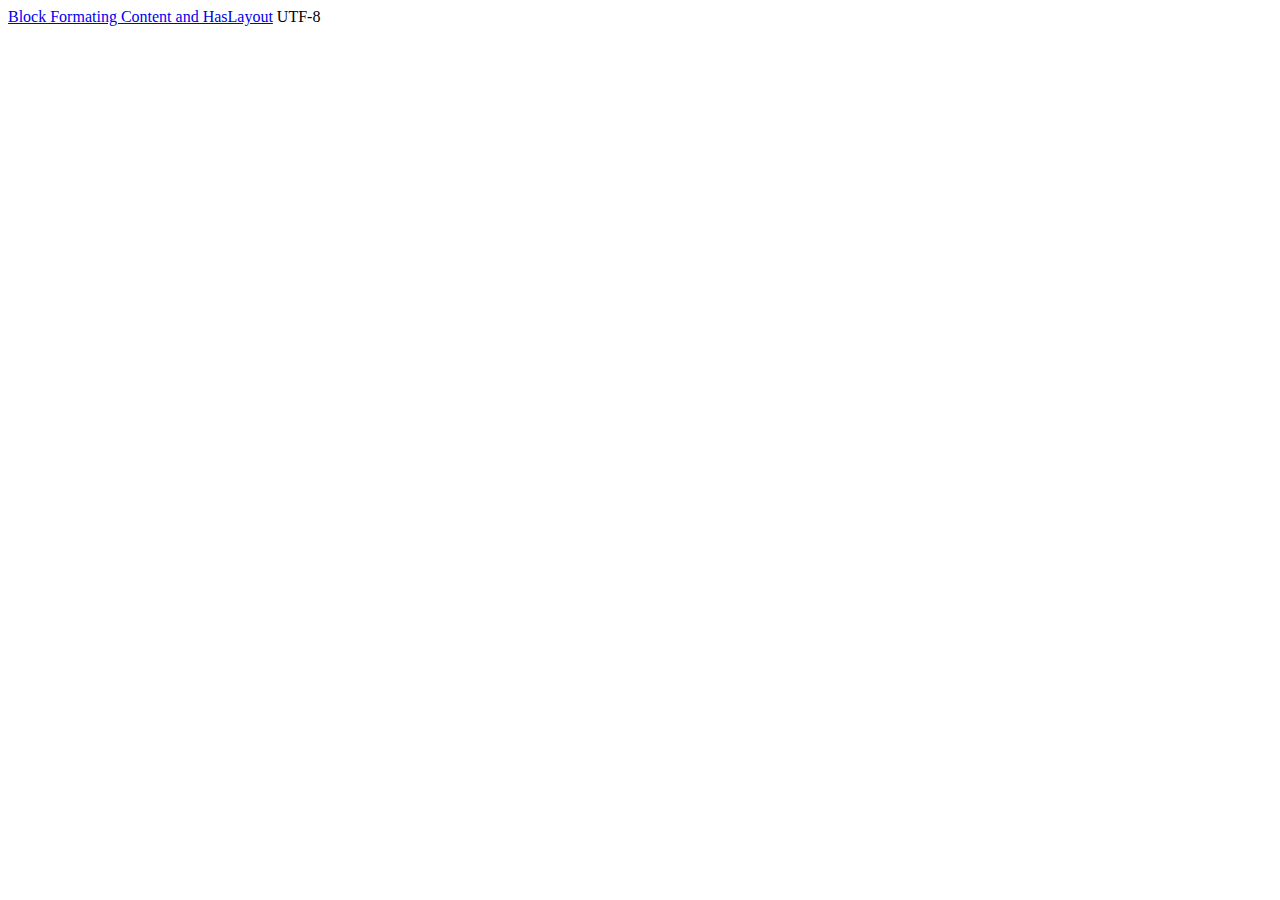
<file: index.html>
<!DOCTYPE html>
<html>
<head>
    <meta charset="UTF-8">
    <title>start page</title>
</head>
<body>
<a href="theme/bfcandhaslayout/info.html" target="_blank">Block Formating Content and HasLayout</a>
<span id="charsetattr"></span>
</body>
<script>
    document.getElementById("charsetattr").innerHTML=((document.charset || document.characterSet).toUpperCase());
</script>
</html>
</file>
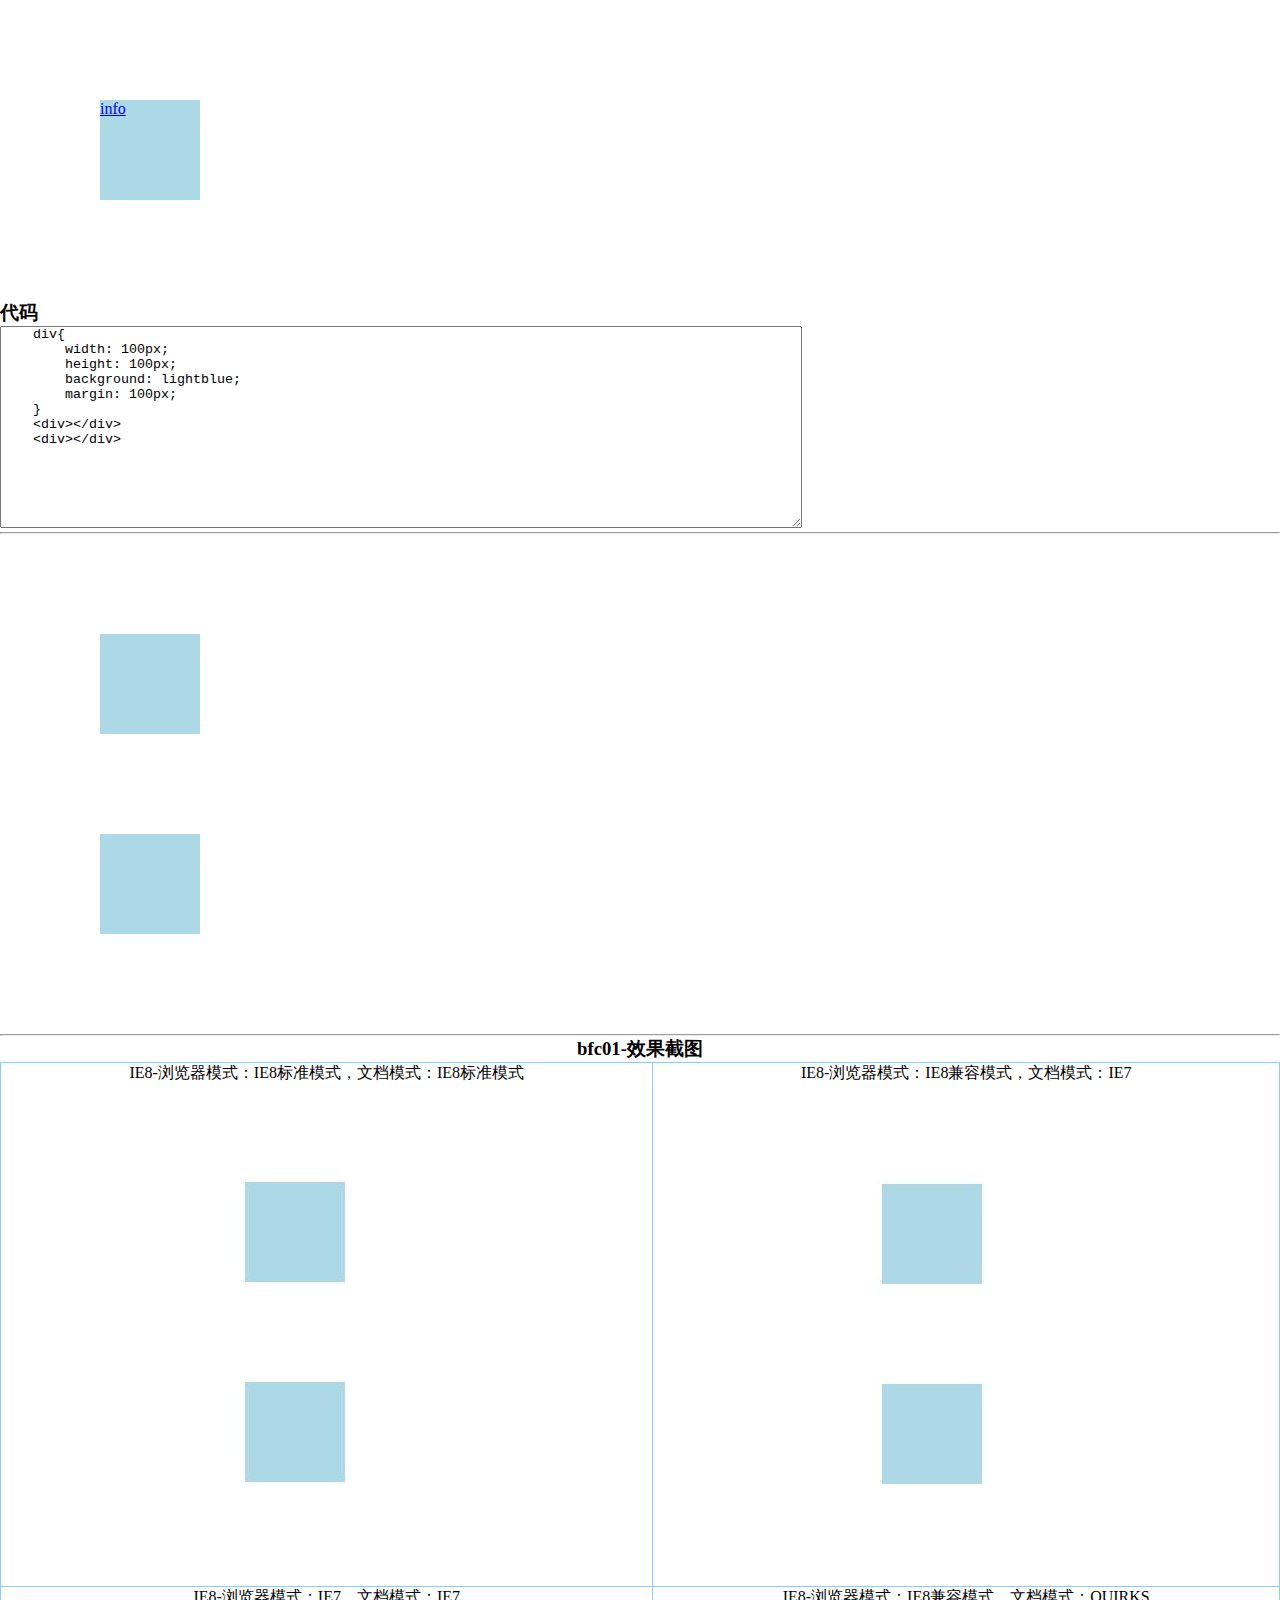
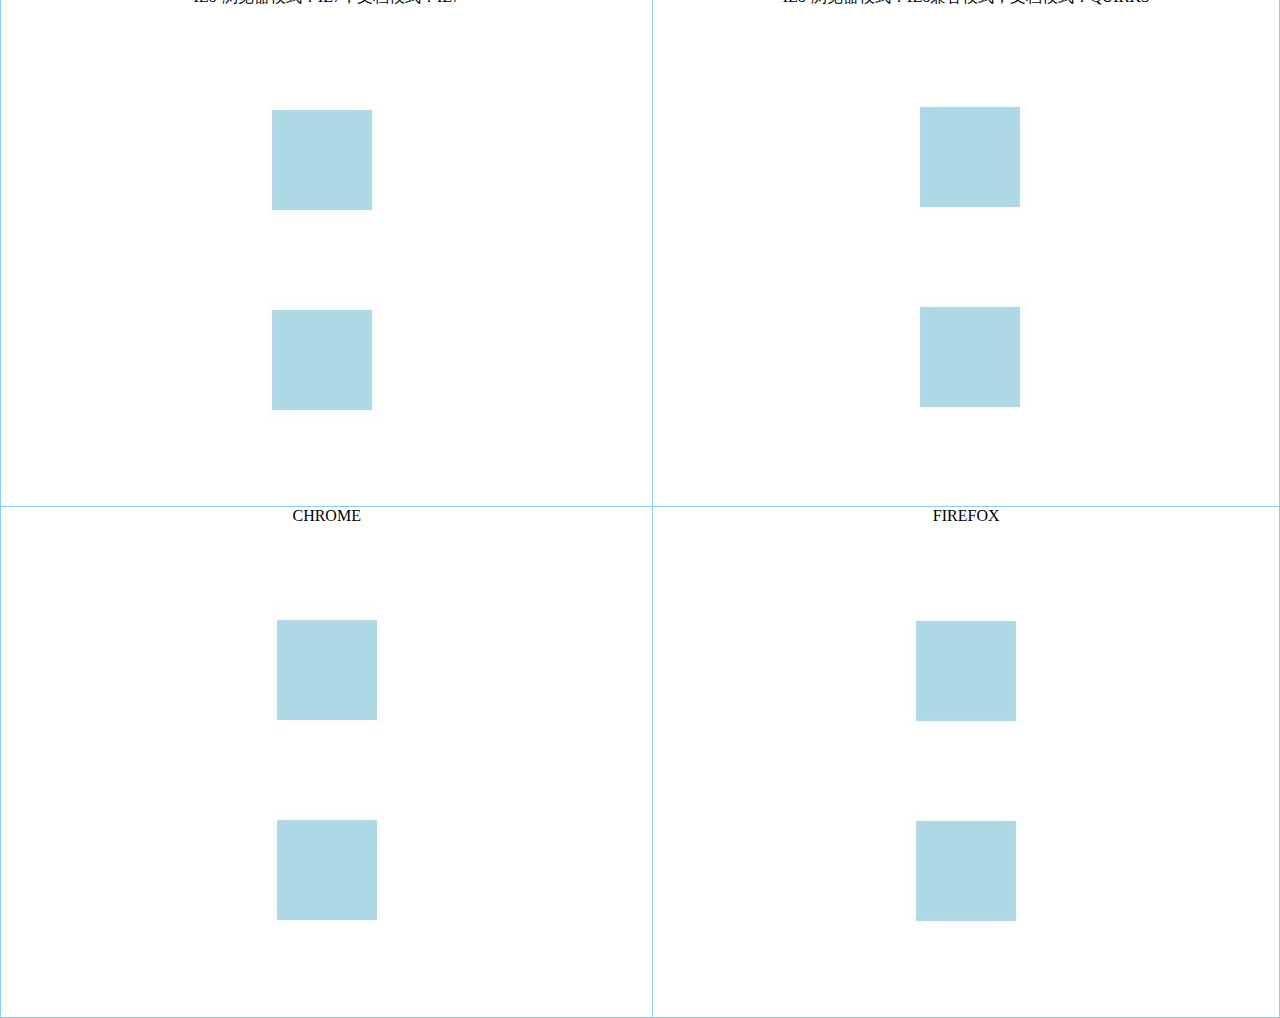
<file: theme/bfcandhaslayout/bfc01.html>
<!DOCTYPE html>
<html>
<head>
    <meta charset="UTF-8">
    <title>bfc01-同一个BFC下外边距会发生折叠</title>
    <link rel="stylesheet" type="text/css" href="../css/format.css">
    <style>
        div{
            width: 100px;
            height: 100px;
            background: lightblue;
            margin: 100px;
        }
    </style>
</head>
<body>
<div><a href="info.html">info</a></div>
<h3>代码</h3>
<textarea class="f-codearea">
    div{
        width: 100px;
        height: 100px;
        background: lightblue;
        margin: 100px;
    }
    <div></div>
    <div></div>
</textarea>
<hr>
<div></div>
<div></div>
<hr>
<table class="f-table">
    <caption><h3>bfc01-效果截图</h3></caption>
    <tr><td>
        IE8-浏览器模式：IE8标准模式，文档模式：IE8标准模式<br><img src="screenshot/ie8/bfc01_ie8s.jpg" title="IE8-浏览器模式：IE8标准模式，文档模式：IE8标准模式">
    </td>
        <td>
            IE8-浏览器模式：IE8兼容模式，文档模式：IE7<br><img src="screenshot/ie8/bfc01_ie8c.jpg" title="IE8-浏览器模式：IE8兼容模式，文档模式：IE7">
        </td></tr>
    <tr><td>
        IE8-浏览器模式：IE7，文档模式：IE7<br><img src="screenshot/ie8/bfc01_ie8c_ie7.jpg" title="IE8-浏览器模式：IE7，文档模式：IE7">
    </td><td>
        IE8-浏览器模式：IE8兼容模式，文档模式：QUIRKS<br><img src="screenshot/ie8/bfc01_ie8c_quirks.jpg" title="IE8-浏览器模式：IE8兼容模式，文档模式：QUIRKS">
    </td></tr>
    <tr><td>
        CHROME<br><img src="screenshot/chrome/bfc01_chrome.jpg" title="CHROME">
    </td><td>
        FIREFOX<br><img src="screenshot/firfox/bfc01_firefox.jpg" title="FIREFOX">
    </td></tr>
</table>
</body>
</html>
</file>
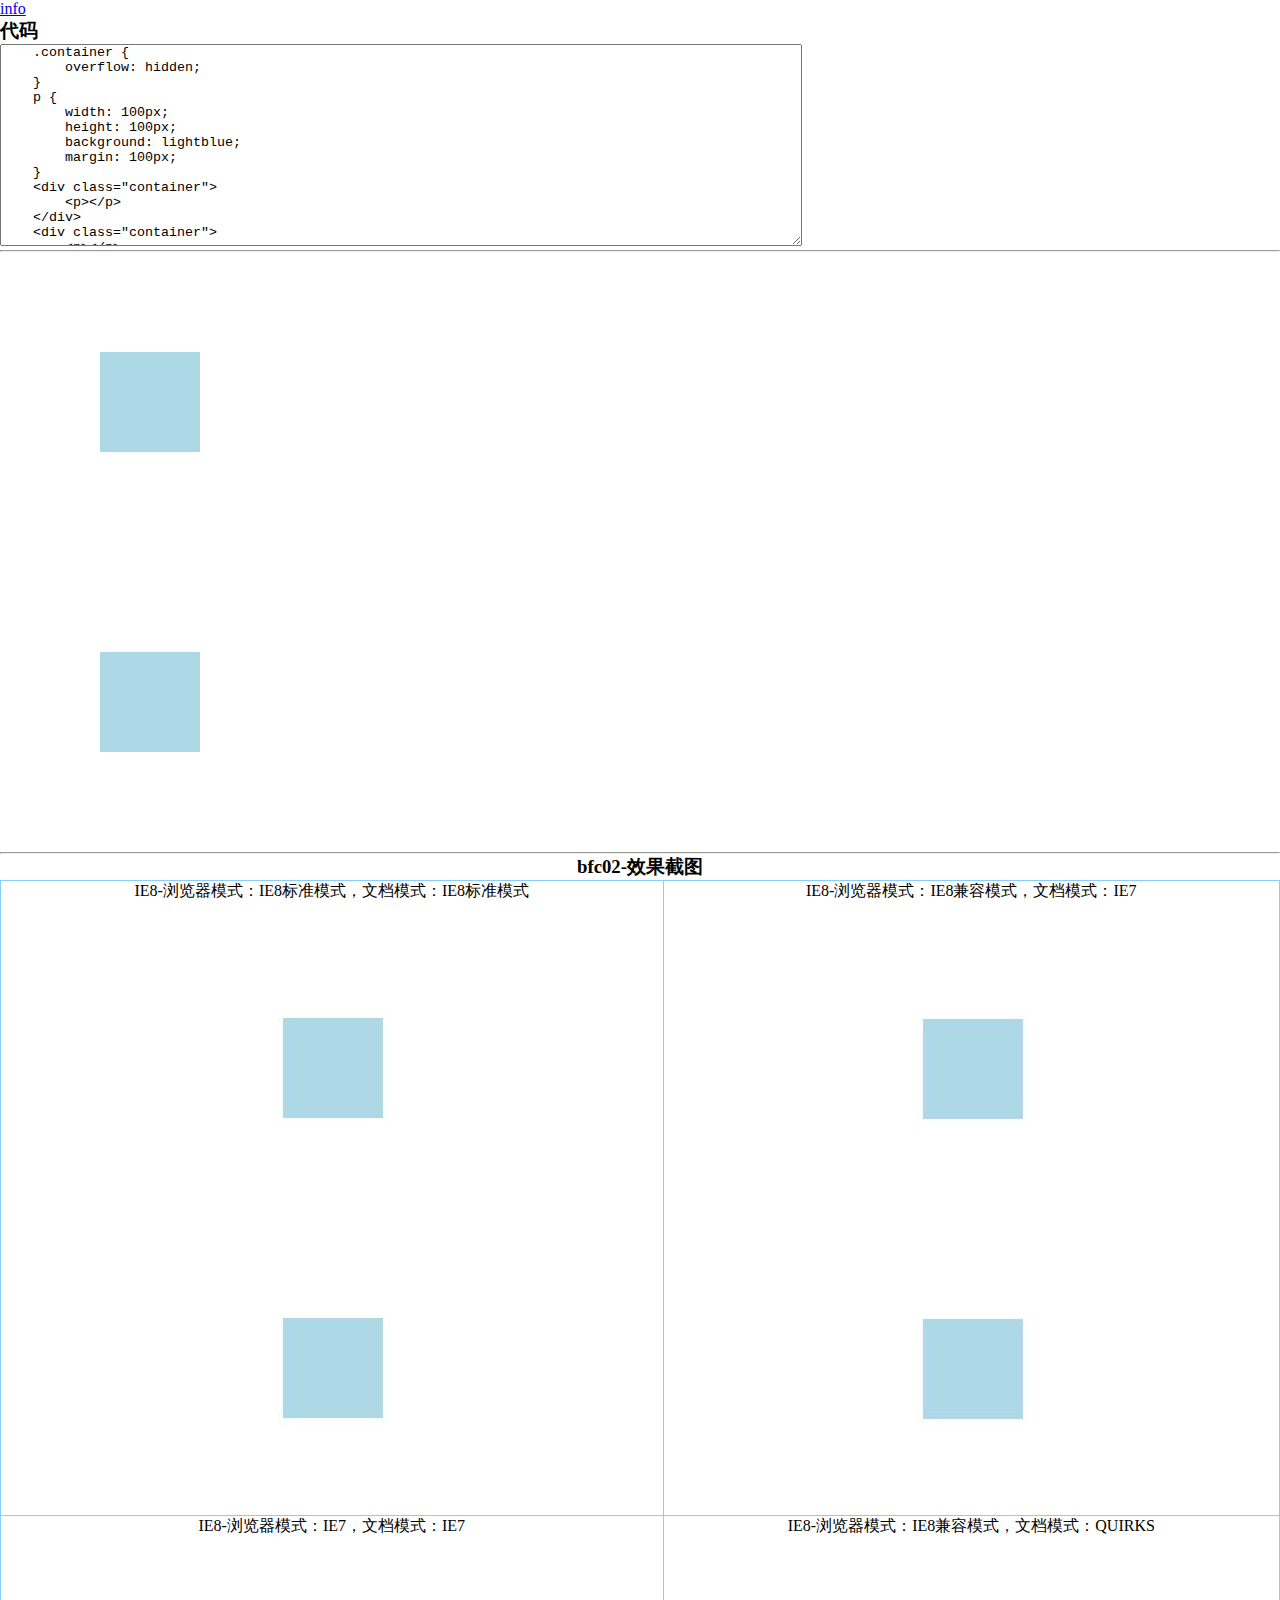
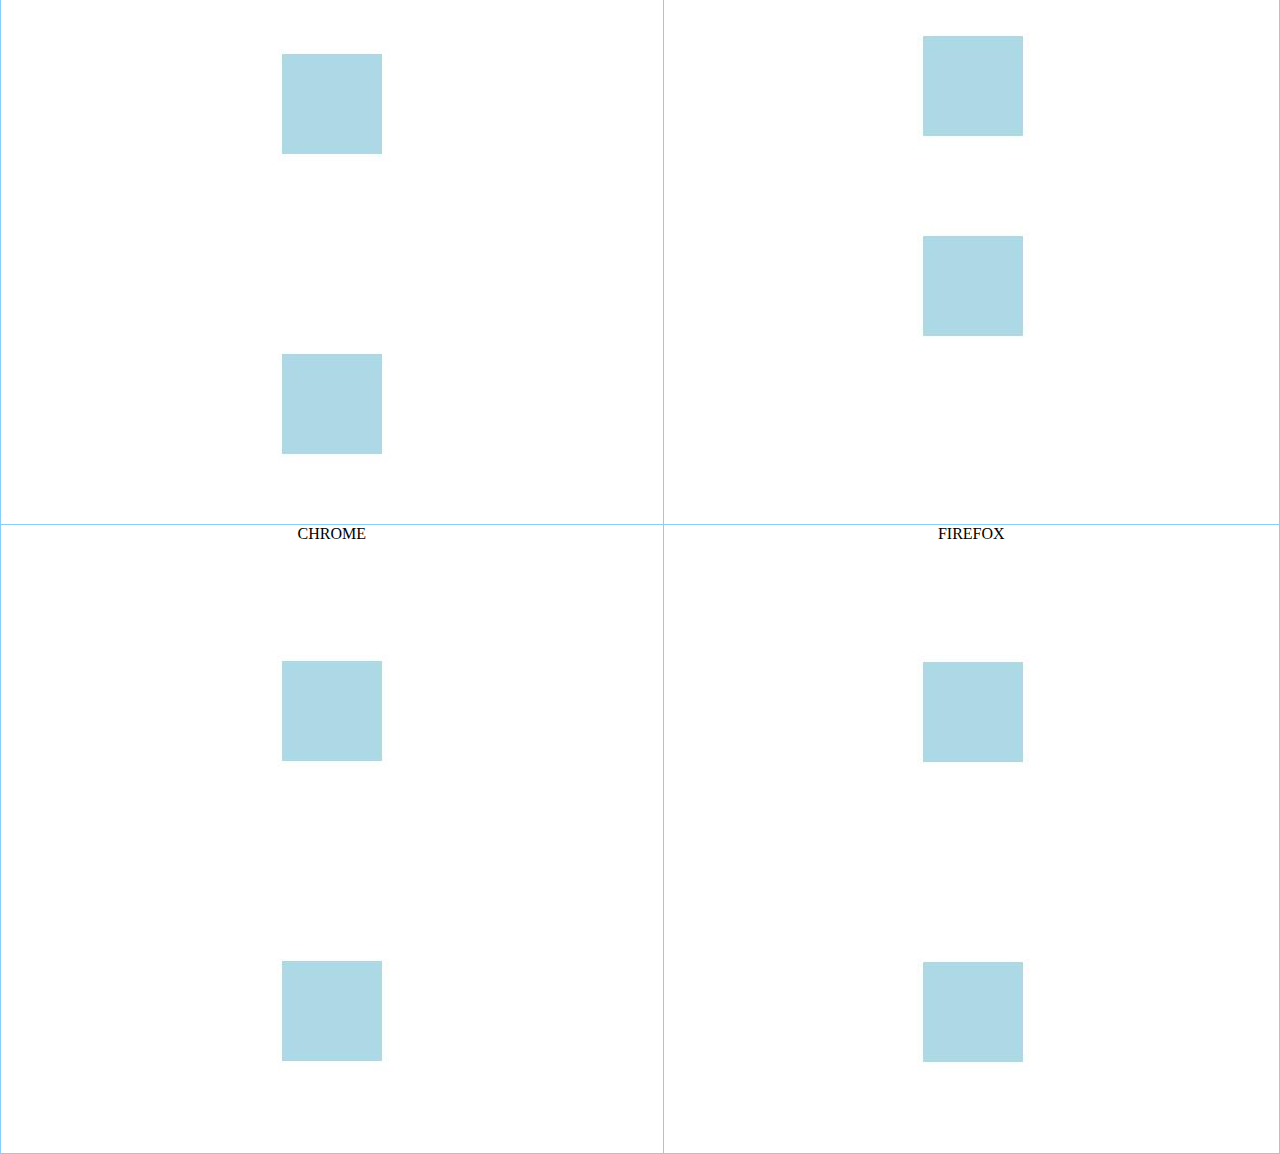
<file: theme/bfcandhaslayout/bfc02.html>
<!DOCTYPE html>
<html>
<head>
    <meta charset="UTF-8">
    <title>bfc02-放到两个不同的BFC下不会发生边距折叠</title>
    <link rel="stylesheet" type="text/css" href="../css/format.css">
    <style>
        .container {
            overflow: hidden;
        }
        p {
            width: 100px;
            height: 100px;
            background: lightblue;
            margin: 100px;
        }
    </style>
</head>
<body>
<div><a href="info.html">info</a></div>
<h3>代码</h3>
<textarea class="f-codearea">
    .container {
        overflow: hidden;
    }
    p {
        width: 100px;
        height: 100px;
        background: lightblue;
        margin: 100px;
    }
    <div class="container">
        <p></p>
    </div>
    <div class="container">
        <p></p>
    </div>
</textarea>
<hr>
<div class="container">
    <p></p>
</div>
<div class="container">
    <p></p>
</div>
<hr>
<table class="f-table">
    <caption><h3>bfc02-效果截图</h3></caption>
    <tr><td>
        IE8-浏览器模式：IE8标准模式，文档模式：IE8标准模式<br><img src="screenshot/ie8/bfc02_ie8s.jpg" title="IE8-浏览器模式：IE8标准模式，文档模式：IE8标准模式">
    </td>
        <td>
            IE8-浏览器模式：IE8兼容模式，文档模式：IE7<br><img src="screenshot/ie8/bfc02_ie8c.jpg" title="IE8-浏览器模式：IE8兼容模式，文档模式：IE7">
        </td></tr>
    <tr><td>
        IE8-浏览器模式：IE7，文档模式：IE7<br><img src="screenshot/ie8/bfc02_ie8c_ie7.jpg" title="IE8-浏览器模式：IE7，文档模式：IE7">
    </td><td>
        IE8-浏览器模式：IE8兼容模式，文档模式：QUIRKS<br><img src="screenshot/ie8/bfc02_ie8c_quirks.jpg" title="IE8-浏览器模式：IE8兼容模式，文档模式：QUIRKS">
    </td></tr>
    <tr><td>
        CHROME<br><img src="screenshot/chrome/bfc02_chrome.jpg" title="CHROME">
    </td><td>
        FIREFOX<br><img src="screenshot/firfox/bfc02_firefox.jpg" title="FIREFOX">
    </td></tr>
</table>
</body>
</html>
</file>
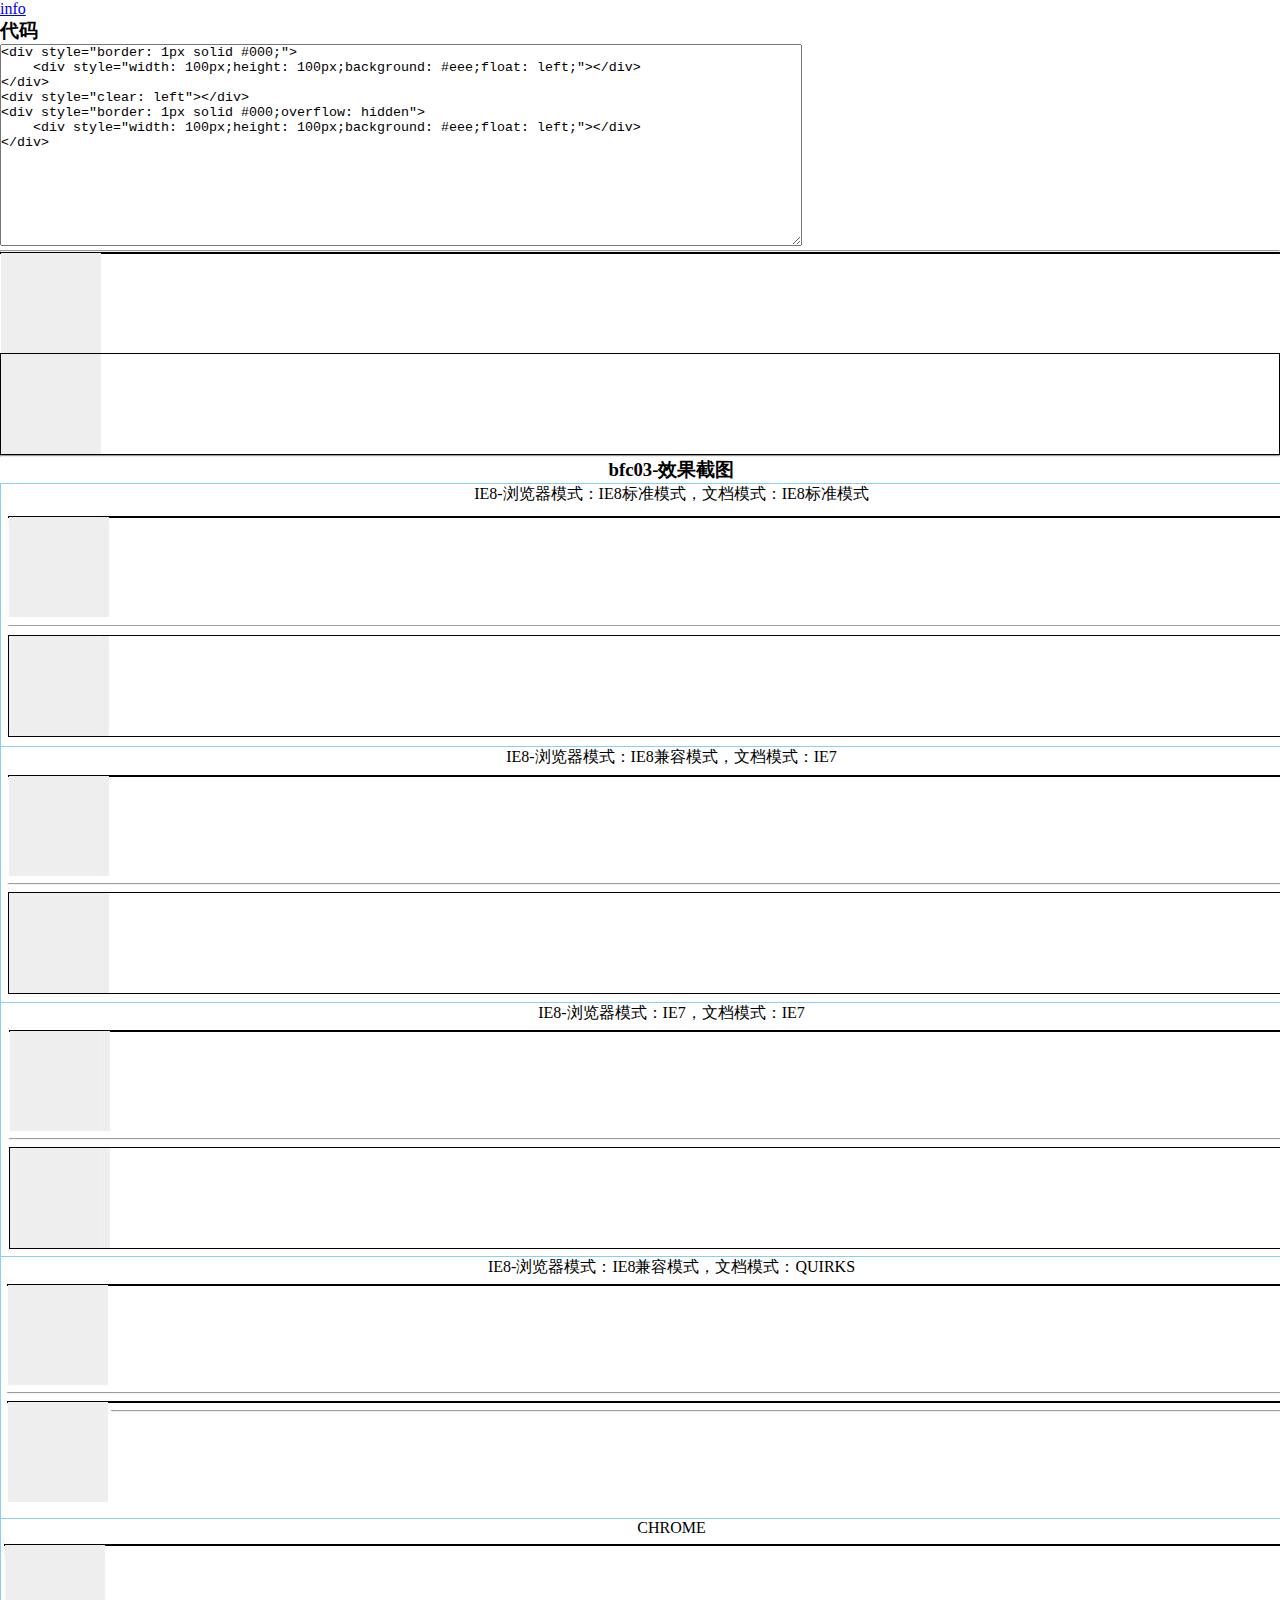
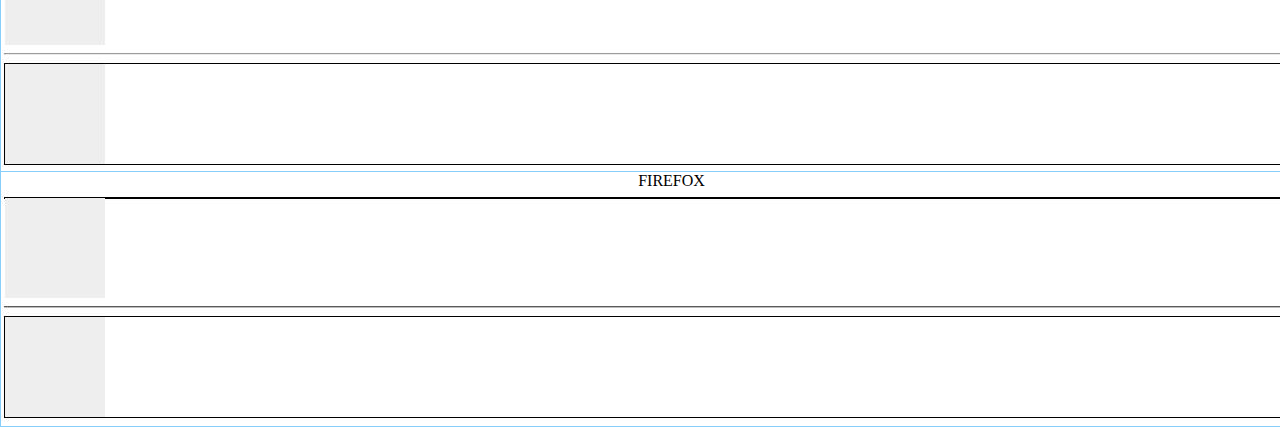
<file: theme/bfcandhaslayout/bfc03.html>
<!DOCTYPE html>
<html>
<head>
    <meta charset="UTF-8">
    <title>bfc03-触发BFC使容器包含浮动元素</title>
    <link rel="stylesheet" type="text/css" href="../css/format.css">
    <style>

    </style>
</head>
<body>
<div><a href="info.html">info</a></div>
<h3>代码</h3>
<textarea class="f-codearea">
<div style="border: 1px solid #000;">
    <div style="width: 100px;height: 100px;background: #eee;float: left;"></div>
</div>
<div style="clear: left"></div>
<div style="border: 1px solid #000;overflow: hidden">
    <div style="width: 100px;height: 100px;background: #eee;float: left;"></div>
</div>
</textarea>
<hr>
<div style="border: 1px solid #000;">
    <div style="width: 100px;height: 100px;background: #eee;float: left;"></div>
</div>
<div style="clear: left"></div>
<div style="border: 1px solid #000;overflow: hidden">
    <div style="width: 100px;height: 100px;background: #eee;float: left;"></div>
</div>
<hr>
<table class="f-table">
    <caption><h3>bfc03-效果截图</h3></caption>
    <tr><td>
        IE8-浏览器模式：IE8标准模式，文档模式：IE8标准模式<br><img src="screenshot/ie8/bfc03_ie8s.jpg" title="IE8-浏览器模式：IE8标准模式，文档模式：IE8标准模式">
    </td></tr>
    <tr>
        <td>
            IE8-浏览器模式：IE8兼容模式，文档模式：IE7<br><img src="screenshot/ie8/bfc03_ie8c.jpg" title="IE8-浏览器模式：IE8兼容模式，文档模式：IE7">
        </td></tr>
    <tr><td>
        IE8-浏览器模式：IE7，文档模式：IE7<br><img src="screenshot/ie8/bfc03_ie8c_ie7.jpg" title="IE8-浏览器模式：IE7，文档模式：IE7">
    </td></tr>
    <tr><td>
        IE8-浏览器模式：IE8兼容模式，文档模式：QUIRKS<br><img src="screenshot/ie8/bfc03_ie8c_quirks.jpg" title="IE8-浏览器模式：IE8兼容模式，文档模式：QUIRKS">
    </td></tr>
    <tr><td>
        CHROME<br><img src="screenshot/chrome/bfc03_chrome.jpg" title="CHROME">
    </td></tr>
    <tr><td>
        FIREFOX<br><img src="screenshot/firfox/bfc03_firefox.jpg" title="FIREFOX">
    </td></tr>
</table>
</body>
</html>
</file>
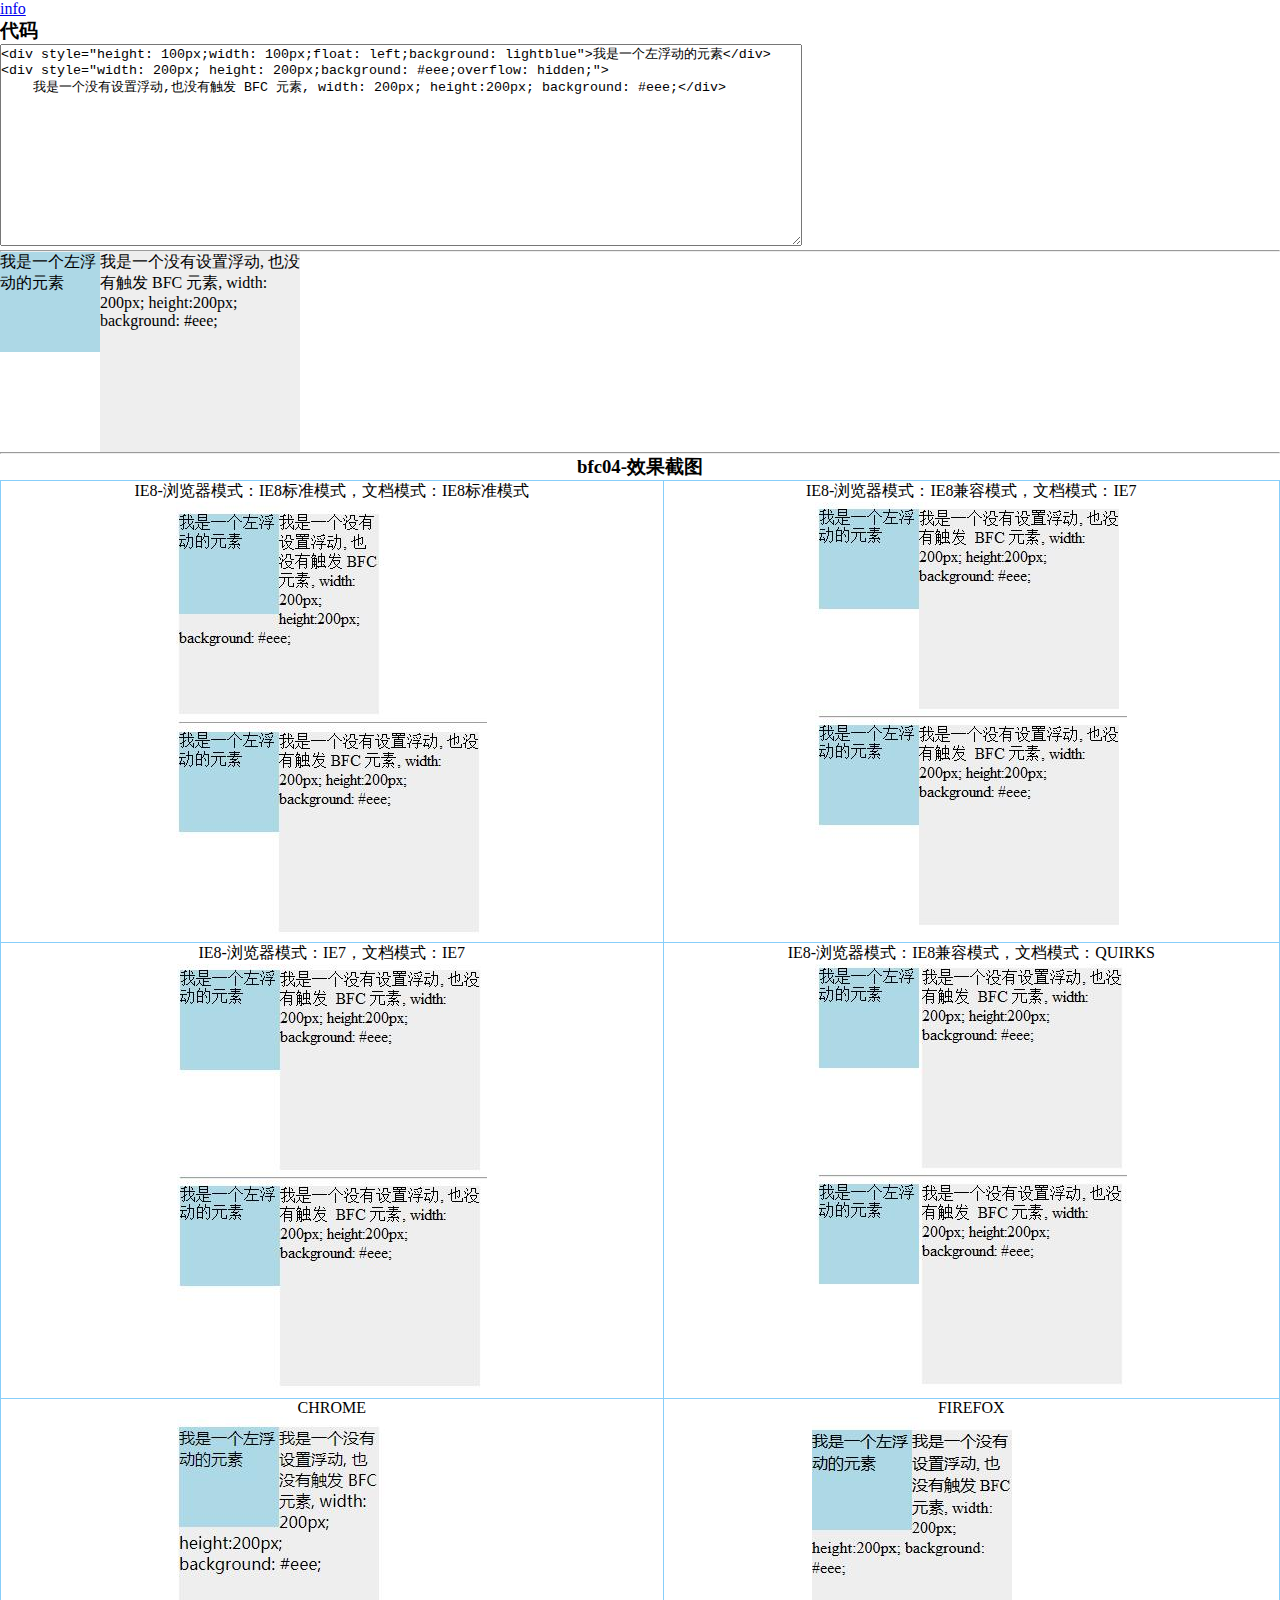
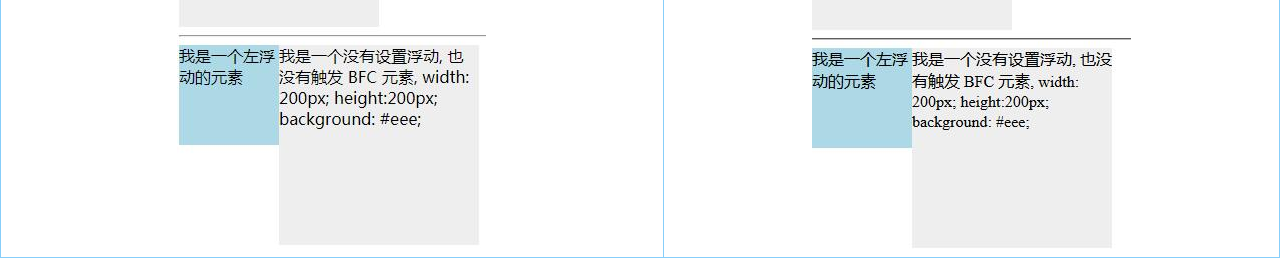
<file: theme/bfcandhaslayout/bfc04.html>
<!DOCTYPE html>
<html>
<head>
    <meta charset="UTF-8">
    <title>bfc04-触发BFC阻止文字被浮动元素覆盖</title>
    <link rel="stylesheet" type="text/css" href="../css/format.css">
    <style>

    </style>
</head>
<body>
<div><a href="info.html">info</a></div>
<h3>代码</h3>
<textarea class="f-codearea">
<div style="height: 100px;width: 100px;float: left;background: lightblue">我是一个左浮动的元素</div>
<div style="width: 200px; height: 200px;background: #eee;overflow: hidden;">
    我是一个没有设置浮动,也没有触发 BFC 元素, width: 200px; height:200px; background: #eee;</div>
</textarea>
<hr>
<div style="height: 100px;width: 100px;float: left;background: lightblue">我是一个左浮动的元素</div>
<div style="width: 200px; height: 200px;background: #eee;overflow: hidden;">
    我是一个没有设置浮动, 也没有触发 BFC 元素, width: 200px; height:200px; background: #eee;</div>
<hr>
<table class="f-table">
    <caption><h3>bfc04-效果截图</h3></caption>
    <tr><td>
        IE8-浏览器模式：IE8标准模式，文档模式：IE8标准模式<br><img src="screenshot/ie8/bfc04_ie8s.jpg" title="IE8-浏览器模式：IE8标准模式，文档模式：IE8标准模式">
    </td>
        <td>
            IE8-浏览器模式：IE8兼容模式，文档模式：IE7<br><img src="screenshot/ie8/bfc04_ie8c.jpg" title="IE8-浏览器模式：IE8兼容模式，文档模式：IE7">
        </td></tr>
    <tr><td>
        IE8-浏览器模式：IE7，文档模式：IE7<br><img src="screenshot/ie8/bfc04_ie8c_ie7.jpg" title="IE8-浏览器模式：IE7，文档模式：IE7">
    </td><td>
        IE8-浏览器模式：IE8兼容模式，文档模式：QUIRKS<br><img src="screenshot/ie8/bfc04_ie8c_quirks.jpg" title="IE8-浏览器模式：IE8兼容模式，文档模式：QUIRKS">
    </td></tr>
    <tr><td>
        CHROME<br><img src="screenshot/chrome/bfc04_chrome.jpg" title="CHROME">
    </td><td>
        FIREFOX<br><img src="screenshot/firfox/bfc04_firefox.jpg" title="FIREFOX">
    </td></tr>
</table>
</body>
</html>
</file>
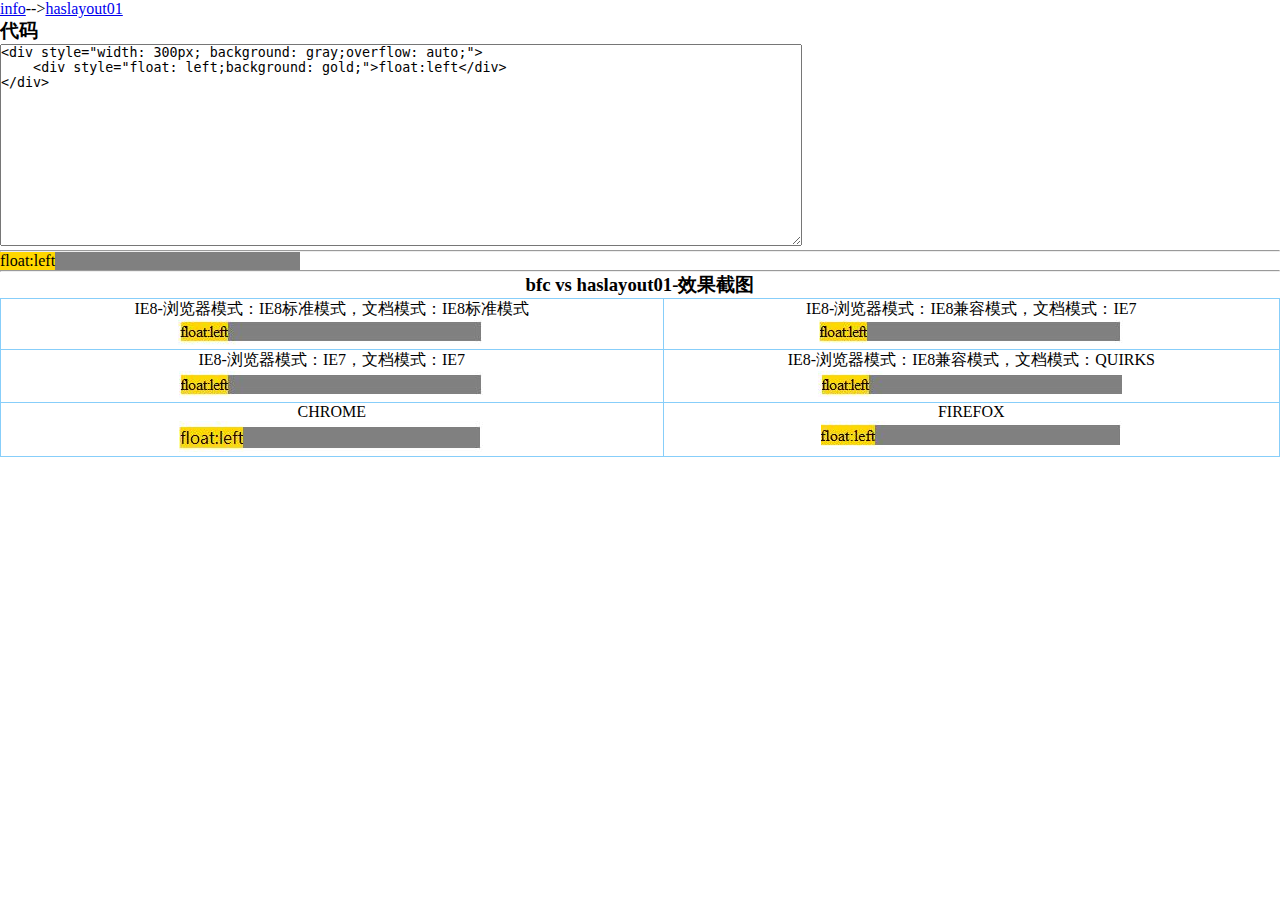
<file: theme/bfcandhaslayout/bfcvshaslayout01.html>
<!DOCTYPE html>
<html>
<head>
    <meta charset="UTF-8">
    <title>bfc vs haslayout01-清除浮动</title>
    <link rel="stylesheet" type="text/css" href="../css/format.css">
    <style>

    </style>
</head>
<body>
<div><a href="info.html">info</a>--&gt;<a href="haslayout01.html">haslayout01</a></div>
<h3>代码</h3>
<textarea class="f-codearea">
<div style="width: 300px; background: gray;overflow: auto;">
    <div style="float: left;background: gold;">float:left</div>
</div>
</textarea>
<hr>
<div style="width: 300px; background: gray;overflow: auto;">
    <div style="float: left;background: gold;">float:left</div>
</div>
<hr>
<table class="f-table">
    <caption><h3>bfc vs haslayout01-效果截图</h3></caption>
    <tr><td>
        IE8-浏览器模式：IE8标准模式，文档模式：IE8标准模式<br><img src="screenshot/ie8/bfcvshaslayout01_ie8s.jpg" title="IE8-浏览器模式：IE8标准模式，文档模式：IE8标准模式">
    </td>
        <td>
            IE8-浏览器模式：IE8兼容模式，文档模式：IE7<br><img src="screenshot/ie8/bfcvshaslayout01_ie8c.jpg" title="IE8-浏览器模式：IE8兼容模式，文档模式：IE7">
        </td></tr>
    <tr><td>
        IE8-浏览器模式：IE7，文档模式：IE7<br><img src="screenshot/ie8/bfcvshaslayout01_ie8c_ie7.jpg" title="IE8-浏览器模式：IE7，文档模式：IE7">
    </td><td>
        IE8-浏览器模式：IE8兼容模式，文档模式：QUIRKS<br><img src="screenshot/ie8/bfcvshaslayout01_ie8c_quirks.jpg" title="IE8-浏览器模式：IE8兼容模式，文档模式：QUIRKS">
    </td></tr>
    <tr><td>
        CHROME<br><img src="screenshot/chrome/bfcvshaslayout01_chrome.jpg" title="CHROME">
    </td><td>
        FIREFOX<br><img src="screenshot/firfox/bfcvshaslayout01_firefox.jpg" title="FIREFOX">
    </td></tr>
</table>
</body>
</html>
</file>
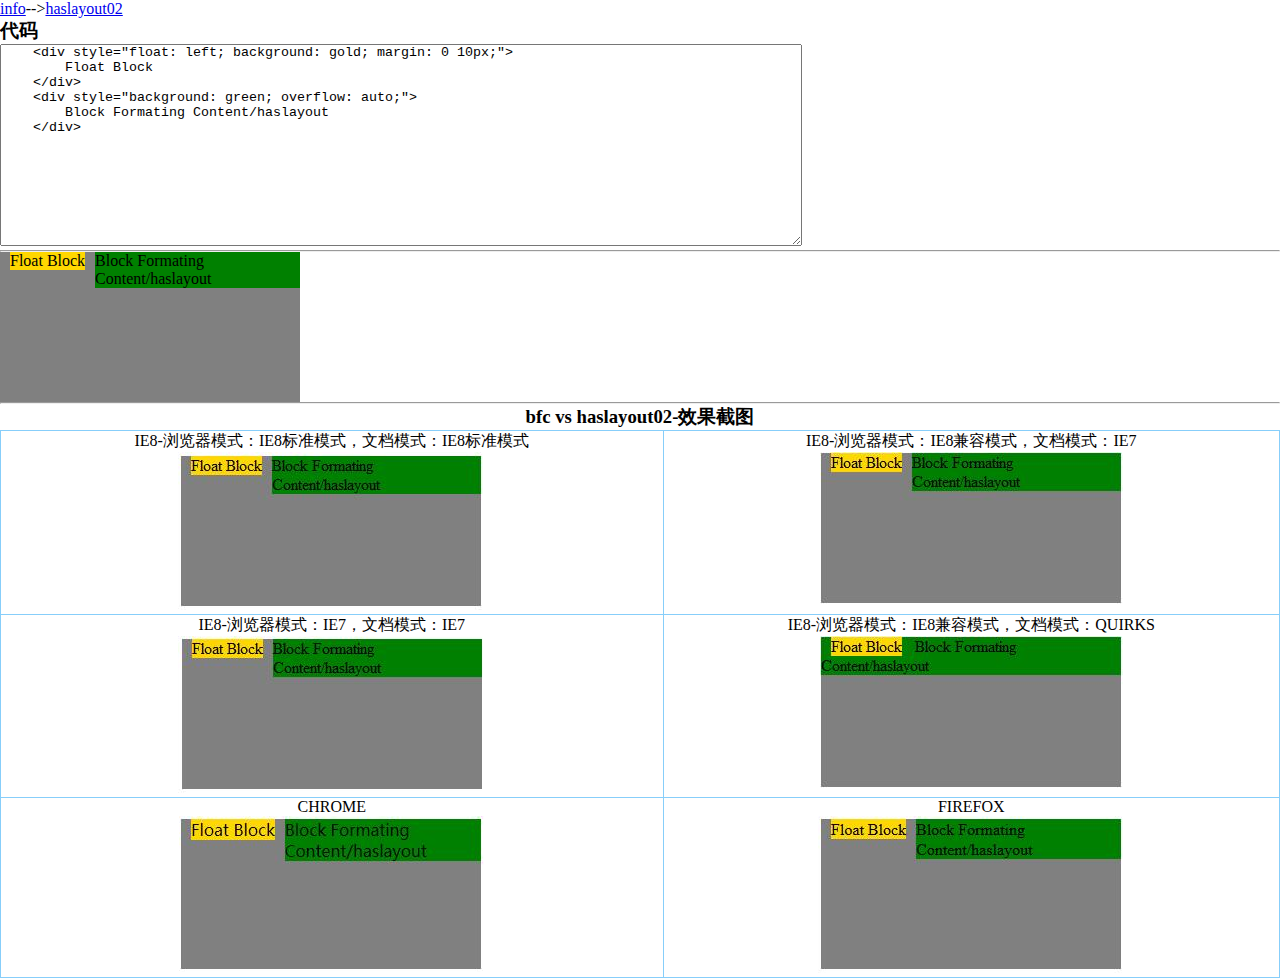
<file: theme/bfcandhaslayout/bfcvshaslayout02.html>
<!DOCTYPE html>
<html>
<head>
    <meta charset="UTF-8">
    <title>bfc vs haslayout02-不能与浮动元素相互覆盖</title>
    <link rel="stylesheet" type="text/css" href="../css/format.css">
    <style>

    </style>
</head>
<body>
<div><a href="info.html">info</a>--&gt;<a href="haslayout02.html">haslayout02</a></div>
<h3>代码</h3>
<textarea class="f-codearea">
    <div style="float: left; background: gold; margin: 0 10px;">
        Float Block
    </div>
    <div style="background: green; overflow: auto;">
        Block Formating Content/haslayout
    </div>
</textarea>
<hr>
<div style="width: 300px; height: 150px; background: gray;">
    <div style="float: left; background: gold; margin: 0 10px;">
        Float Block
    </div>
    <div style="background: green; overflow: auto;">
        Block Formating Content/haslayout
    </div>
</div>
<hr>
<table class="f-table">
    <caption><h3>bfc vs haslayout02-效果截图</h3></caption>
    <tr><td>
        IE8-浏览器模式：IE8标准模式，文档模式：IE8标准模式<br><img src="screenshot/ie8/bfcvshaslayout02_ie8s.jpg" title="IE8-浏览器模式：IE8标准模式，文档模式：IE8标准模式">
    </td>
        <td>
            IE8-浏览器模式：IE8兼容模式，文档模式：IE7<br><img src="screenshot/ie8/bfcvshaslayout02_ie8c.jpg" title="IE8-浏览器模式：IE8兼容模式，文档模式：IE7">
        </td></tr>
    <tr><td>
        IE8-浏览器模式：IE7，文档模式：IE7<br><img src="screenshot/ie8/bfcvshaslayout02_ie8c_ie7.jpg" title="IE8-浏览器模式：IE7，文档模式：IE7">
    </td><td>
        IE8-浏览器模式：IE8兼容模式，文档模式：QUIRKS<br><img src="screenshot/ie8/bfcvshaslayout02_ie8c_quirks.jpg" title="IE8-浏览器模式：IE8兼容模式，文档模式：QUIRKS">
    </td></tr>
    <tr><td>
        CHROME<br><img src="screenshot/chrome/bfcvshaslayout02_chrome.jpg" title="CHROME">
    </td><td>
        FIREFOX<br><img src="screenshot/firfox/bfcvshaslayout02_firefox.jpg" title="FIREFOX">
    </td></tr>
</table>
</body>
</html>
</file>
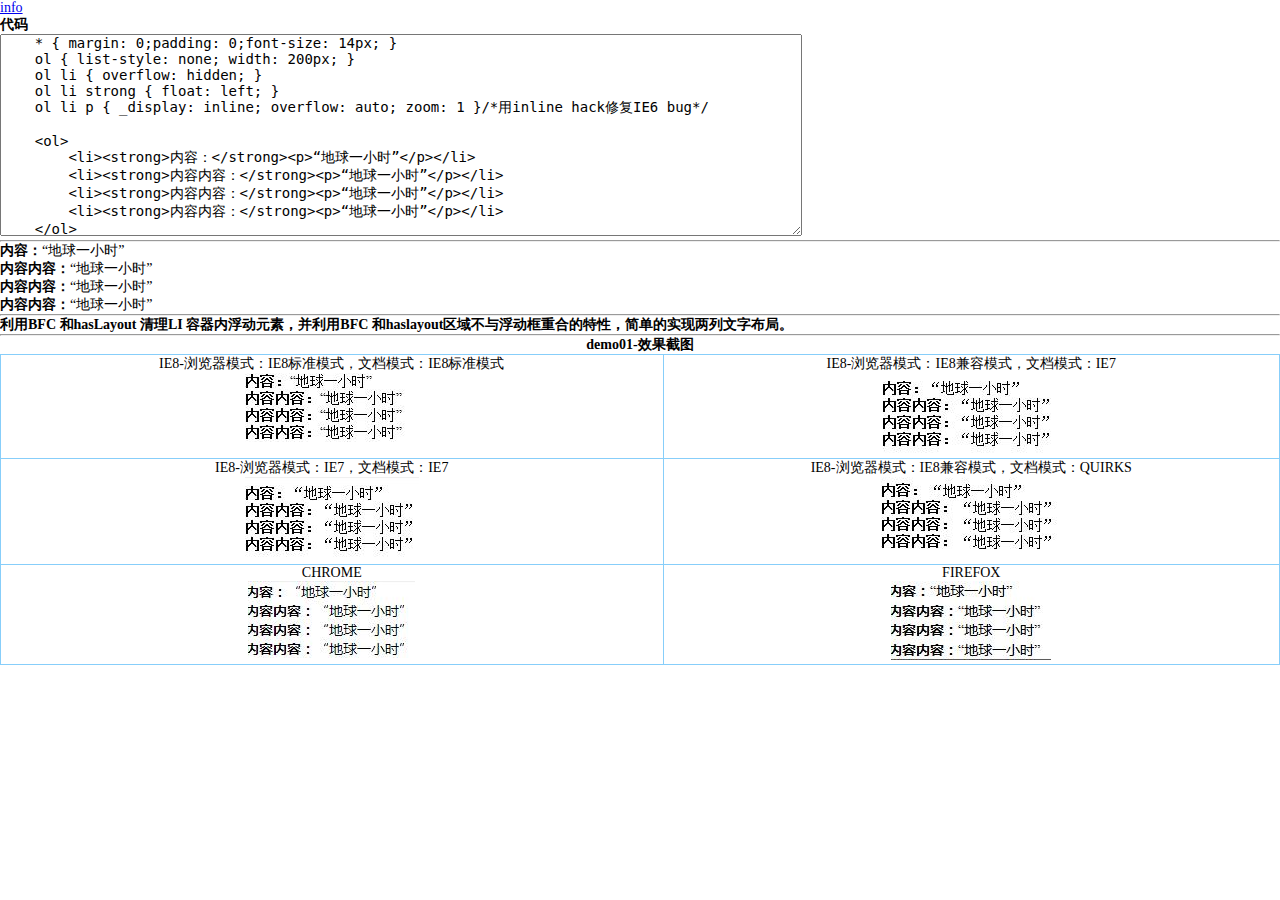
<file: theme/bfcandhaslayout/demo01.html>
<!DOCTYPE html>
<html>
<head>
    <meta charset="UTF-8">
    <title>demo01-在标准文档模式中，合理利用block formating context 与IE 的haslayout 特性实现两列文字布局</title>
    <link rel="stylesheet" type="text/css" href="../css/format.css">
    <style>
    * { margin: 0;padding: 0;font-size: 14px; }
    ol { list-style: none; width: 200px; }
    ol li { overflow: hidden; }
    ol li strong { float: left; }
    ol li p { _display: inline; overflow: auto; zoom: 1 }/*用inline hack修复IE6 bug*/
    </style>
</head>
<body>
<div><a href="info.html">info</a></div>
<h3>代码</h3>
<textarea class="f-codearea">
    * { margin: 0;padding: 0;font-size: 14px; }
    ol { list-style: none; width: 200px; }
    ol li { overflow: hidden; }
    ol li strong { float: left; }
    ol li p { _display: inline; overflow: auto; zoom: 1 }/*用inline hack修复IE6 bug*/

    <ol>
        <li><strong>内容：</strong><p>“地球一小时”</p></li>
        <li><strong>内容内容：</strong><p>“地球一小时”</p></li>
        <li><strong>内容内容：</strong><p>“地球一小时”</p></li>
        <li><strong>内容内容：</strong><p>“地球一小时”</p></li>
    </ol>
</textarea>
<hr>
<ol>
    <li><strong>内容：</strong><p>“地球一小时”</p></li>
    <li><strong>内容内容：</strong><p>“地球一小时”</p></li>
    <li><strong>内容内容：</strong><p>“地球一小时”</p></li>
    <li><strong>内容内容：</strong><p>“地球一小时”</p></li>
</ol>
<hr>
<h5>
    利用BFC 和hasLayout 清理LI 容器内浮动元素，并利用BFC 和haslayout区域不与浮动框重合的特性，简单的实现两列文字布局。
</h5>
<hr>
<table class="f-table">
    <caption><h3>demo01-效果截图</h3></caption>
    <tr><td>
        IE8-浏览器模式：IE8标准模式，文档模式：IE8标准模式<br><img src="screenshot/ie8/bfcvshaslayoutdemo01_ie8s.jpg" title="IE8-浏览器模式：IE8标准模式，文档模式：IE8标准模式">
    </td>
        <td>
            IE8-浏览器模式：IE8兼容模式，文档模式：IE7<br><img src="screenshot/ie8/bfcvshaslayoutdemo01_ie8c.jpg" title="IE8-浏览器模式：IE8兼容模式，文档模式：IE7">
        </td></tr>
    <tr><td>
        IE8-浏览器模式：IE7，文档模式：IE7<br><img src="screenshot/ie8/bfcvshaslayoutdemo01_ie8c_ie7.jpg" title="IE8-浏览器模式：IE7，文档模式：IE7">
    </td><td>
        IE8-浏览器模式：IE8兼容模式，文档模式：QUIRKS<br><img src="screenshot/ie8/bfcvshaslayoutdemo01_ie8c_quirks.jpg" title="IE8-浏览器模式：IE8兼容模式，文档模式：QUIRKS">
    </td></tr>
    <tr><td>
        CHROME<br><img src="screenshot/chrome/bfcvshaslayoutdemo01_chrome.jpg" title="CHROME">
    </td><td>
        FIREFOX<br><img src="screenshot/firfox/bfcvshaslayoutdemo01_firefox.jpg" title="FIREFOX">
    </td></tr>
</table>
</body>
</html>
</file>
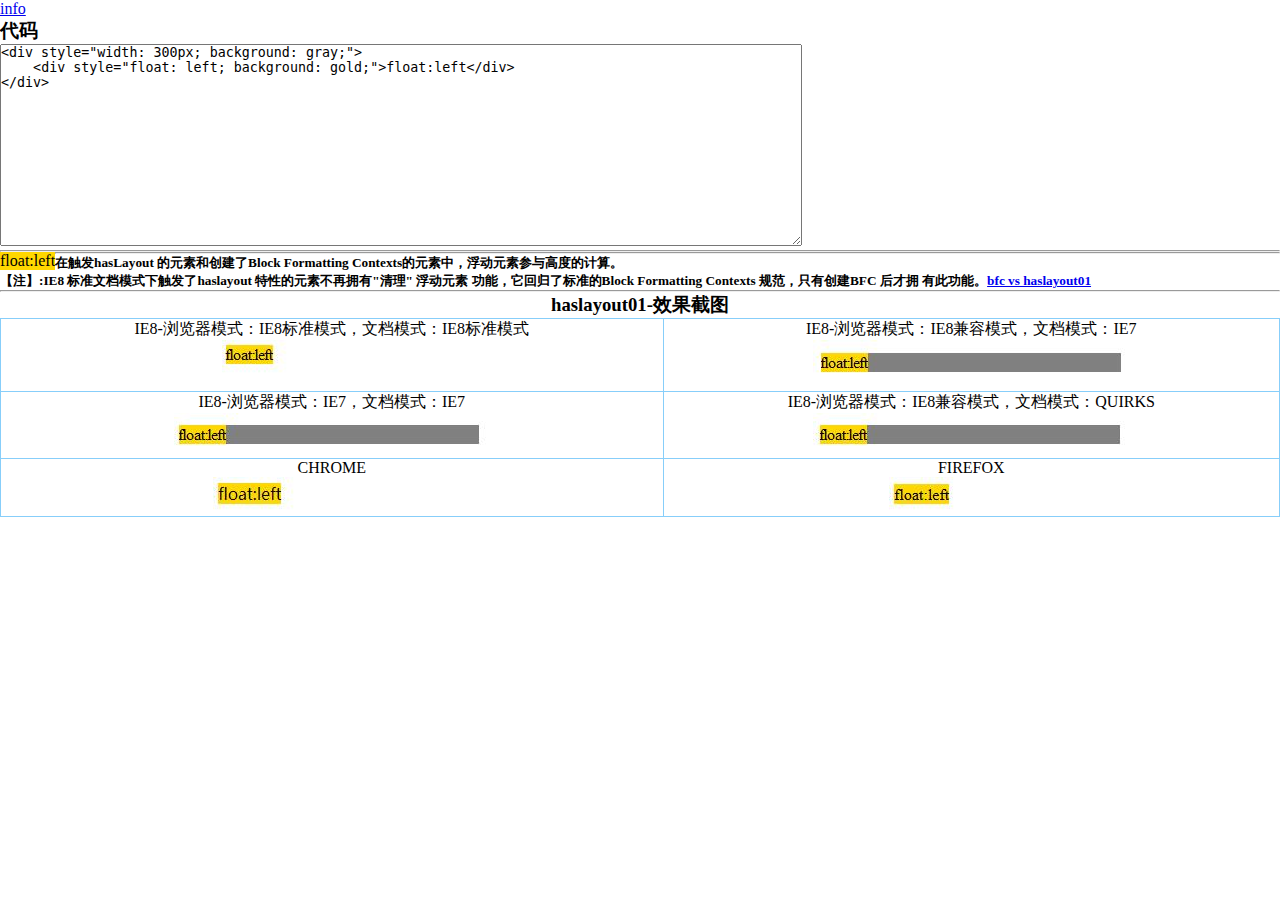
<file: theme/bfcandhaslayout/haslayout01.html>
<!DOCTYPE html>
<html>
<head>
    <meta charset="UTF-8">
    <title>haslayout01-清除浮动</title>
    <link rel="stylesheet" type="text/css" href="../css/format.css">
</head>
<body>
<div><a href="info.html">info</a></div>
<h3>代码</h3>
<textarea class="f-codearea">
<div style="width: 300px; background: gray;">
    <div style="float: left; background: gold;">float:left</div>
</div>
</textarea>
<hr>
<div style="width: 300px; background: gray;">
    <div style="float: left; background: gold;">float:left</div>
</div>
<hr>
<h5>
    在触发hasLayout 的元素和创建了Block Formatting Contexts的元素中，浮动元素参与高度的计算。<br>
    【注】:IE8 标准文档模式下触发了haslayout 特性的元素不再拥有"清理" 浮动元素
    功能，它回归了标准的Block Formatting Contexts 规范，只有创建BFC 后才拥
    有此功能。<a href="bfcvshaslayout01.html">bfc vs haslayout01</a>
</h5>
<hr>
<table class="f-table">
    <caption><h3>haslayout01-效果截图</h3></caption>
    <tr><td>
        IE8-浏览器模式：IE8标准模式，文档模式：IE8标准模式<br><img src="screenshot/ie8/haslayout01_ie8s.jpg" title="IE8-浏览器模式：IE8标准模式，文档模式：IE8标准模式">
    </td>
        <td>
            IE8-浏览器模式：IE8兼容模式，文档模式：IE7<br><img src="screenshot/ie8/haslayout01_ie8c.jpg" title="IE8-浏览器模式：IE8兼容模式，文档模式：IE7">
        </td></tr>
    <tr><td>
        IE8-浏览器模式：IE7，文档模式：IE7<br><img src="screenshot/ie8/haslayout01_ie8c_ie7.jpg" title="IE8-浏览器模式：IE7，文档模式：IE7">
    </td><td>
        IE8-浏览器模式：IE8兼容模式，文档模式：QUIRKS<br><img src="screenshot/ie8/haslayout01_ie8c_quirks.jpg" title="IE8-浏览器模式：IE8兼容模式，文档模式：QUIRKS">
    </td></tr>
    <tr><td>
        CHROME<br><img src="screenshot/chrome/haslayout01_chrome.jpg" title="CHROME">
    </td><td>
        FIREFOX<br><img src="screenshot/firfox/haslayout01_firefox.jpg" title="FIREFOX">
    </td></tr>
</table>
</body>
</html>
</file>
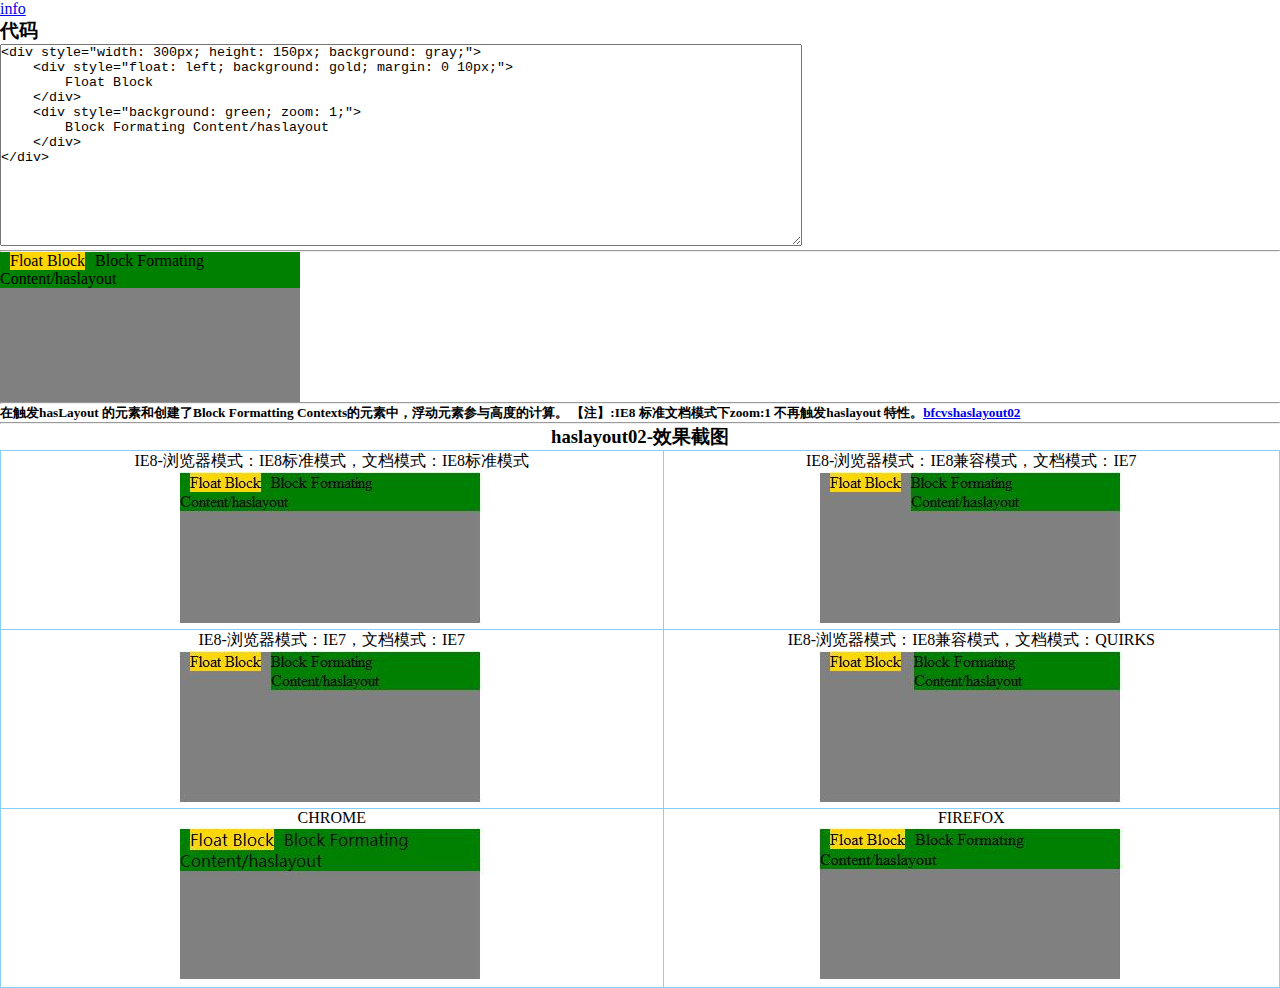
<file: theme/bfcandhaslayout/haslayout02.html>
<!DOCTYPE html>
<html>
<head>
    <meta charset="UTF-8">
    <title>haslayout02-不能与浮动元素相互覆盖</title>
    <link rel="stylesheet" type="text/css" href="../css/format.css">
    <style>

    </style>
</head>
<body>
<div><a href="info.html">info</a></div>
<h3>代码</h3>
<textarea class="f-codearea">
<div style="width: 300px; height: 150px; background: gray;">
    <div style="float: left; background: gold; margin: 0 10px;">
        Float Block
    </div>
    <div style="background: green; zoom: 1;">
        Block Formating Content/haslayout
    </div>
</div>
</textarea>
<hr>
<div style="width: 300px; height: 150px; background: gray;">
    <div style="float: left; background: gold; margin: 0 10px;">
        Float Block
    </div>
    <div style="background: green; zoom: 1;">
        Block Formating Content/haslayout
    </div>
</div>
<hr>
<h5>
    在触发hasLayout 的元素和创建了Block Formatting Contexts的元素中，浮动元素参与高度的计算。
    【注】:IE8 标准文档模式下zoom:1 不再触发haslayout 特性。<a href="bfcvshaslayout02.html">bfcvshaslayout02</a>
</h5>
<hr>
<table class="f-table">
    <caption><h3>haslayout02-效果截图</h3></caption>
    <tr><td>
        IE8-浏览器模式：IE8标准模式，文档模式：IE8标准模式<br><img src="screenshot/ie8/haslayout02_ie8s.jpg" title="IE8-浏览器模式：IE8标准模式，文档模式：IE8标准模式">
    </td>
        <td>
            IE8-浏览器模式：IE8兼容模式，文档模式：IE7<br><img src="screenshot/ie8/haslayout02_ie8c.jpg" title="IE8-浏览器模式：IE8兼容模式，文档模式：IE7">
        </td></tr>
    <tr><td>
        IE8-浏览器模式：IE7，文档模式：IE7<br><img src="screenshot/ie8/haslayout02_ie8c_ie7.jpg" title="IE8-浏览器模式：IE7，文档模式：IE7">
    </td><td>
        IE8-浏览器模式：IE8兼容模式，文档模式：QUIRKS<br><img src="screenshot/ie8/haslayout02_ie8c_quirks.jpg" title="IE8-浏览器模式：IE8兼容模式，文档模式：QUIRKS">
    </td></tr>
    <tr><td>
        CHROME<br><img src="screenshot/chrome/haslayout02_chrome.jpg" title="CHROME">
    </td><td>
        FIREFOX<br><img src="screenshot/firfox/haslayout02_firefox.jpg" title="FIREFOX">
    </td></tr>
</table>
</body>
</html>
</file>
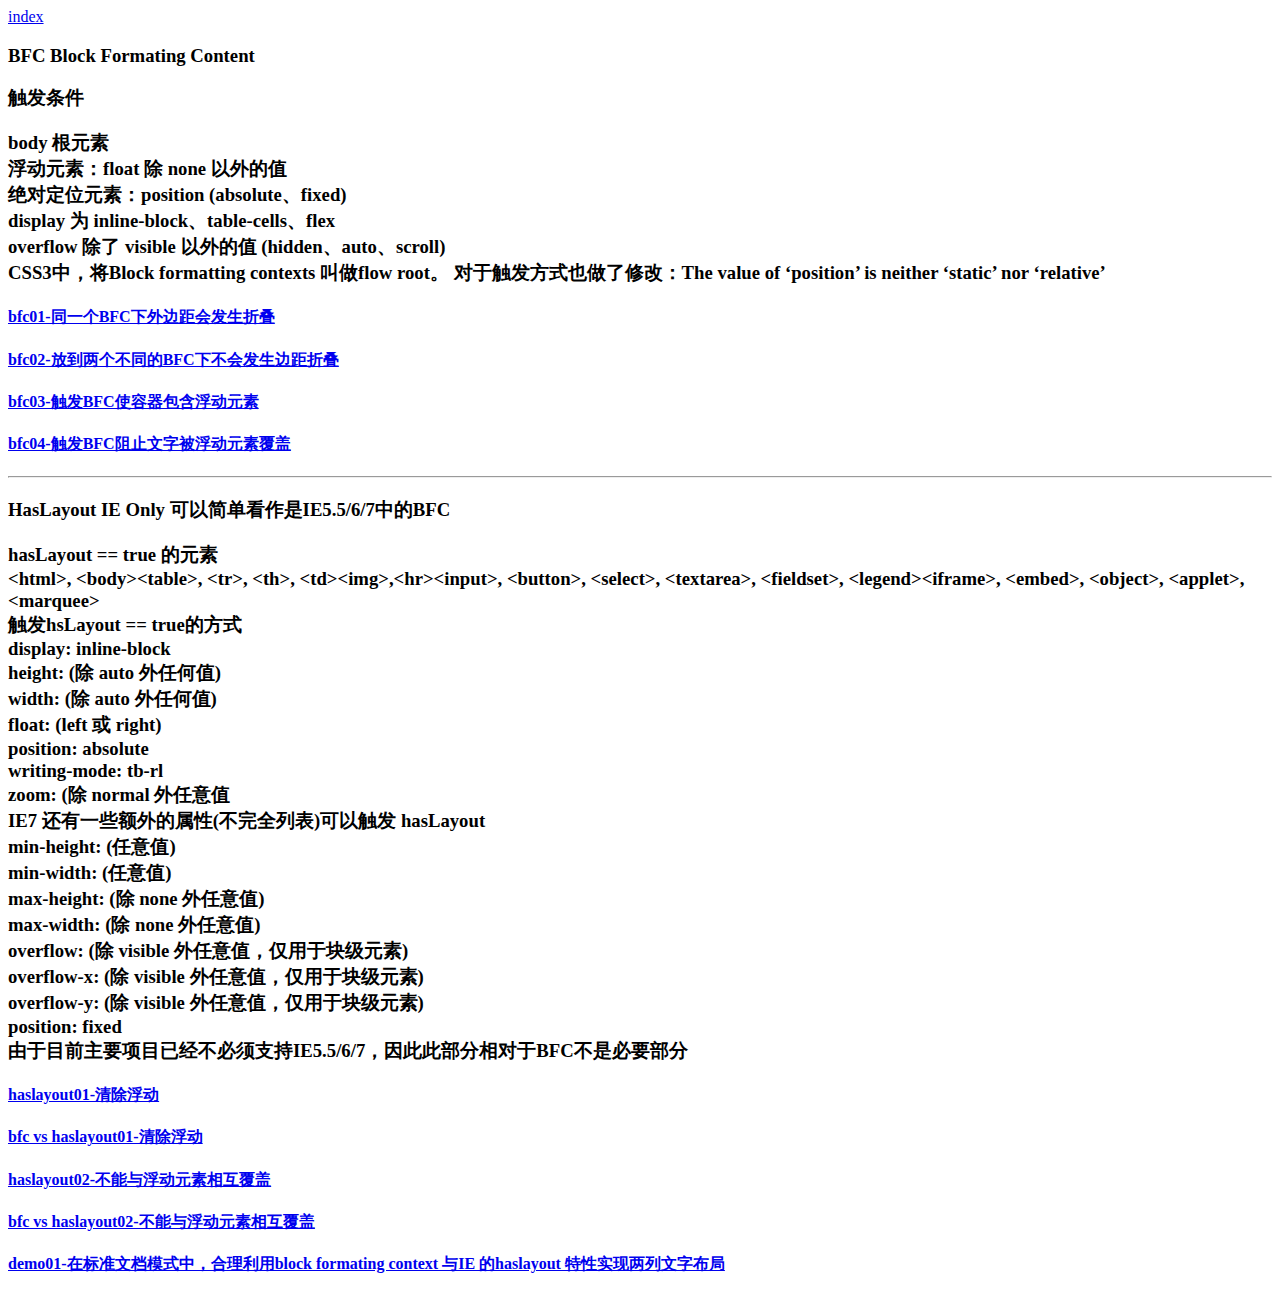
<file: theme/bfcandhaslayout/info.html>
<!DOCTYPE html>
<html>
<head>
    <meta charset="UTF-8">
    <title>Block Formating Content and HasLayout</title>
</head>
<body>
<div><a href="../../index.html">index</a></div>
<h3>BFC Block Formating Content</h3>
<h3>触发条件</h3>
<h3>
    body 根元素<br>
    浮动元素：float 除 none 以外的值<br>
    绝对定位元素：position (absolute、fixed)<br>
    display 为 inline-block、table-cells、flex<br>
    overflow 除了 visible 以外的值 (hidden、auto、scroll)<br>
    CSS3中，将Block formatting contexts 叫做flow root。
    对于触发方式也做了修改：The value of ‘position’ is neither
    ‘static’ nor ‘relative’
</h3>
<a href="bfc01.html"><h4>bfc01-同一个BFC下外边距会发生折叠</h4></a>
<a href="bfc02.html"><h4>bfc02-放到两个不同的BFC下不会发生边距折叠</h4></a>
<a href="bfc03.html"><h4>bfc03-触发BFC使容器包含浮动元素</h4></a>
<a href="bfc04.html"><h4>bfc04-触发BFC阻止文字被浮动元素覆盖</h4></a>
<hr>
<h3>HasLayout IE Only 可以简单看作是IE5.5/6/7中的BFC</h3>
<h3>
    hasLayout == true 的元素<br>
    &lt;html&gt;, &lt;body&gt;&lt;table&gt;, &lt;tr&gt;, &lt;th&gt;, &lt;td&gt;&lt;img&gt;,&lt;hr&gt;&lt;input&gt;, &lt;button&gt;, &lt;select&gt;, &lt;textarea&gt;, &lt;fieldset&gt;, &lt;legend&gt;&lt;iframe&gt;, &lt;embed&gt;, &lt;object&gt;, &lt;applet&gt;,&lt;marquee&gt;<br>
    触发hsLayout == true的方式<br>
    display: inline-block<br>
    height: (除 auto 外任何值)<br>
    width: (除 auto 外任何值)<br>
    float: (left 或 right)<br>
    position: absolute<br>
    writing-mode: tb-rl<br>
    zoom: (除 normal 外任意值<br>
    IE7 还有一些额外的属性(不完全列表)可以触发 hasLayout<br>
    min-height: (任意值)<br>
    min-width: (任意值)<br>
    max-height: (除 none 外任意值)<br>
    max-width: (除 none 外任意值)<br>
    overflow: (除 visible 外任意值，仅用于块级元素)<br>
    overflow-x: (除 visible 外任意值，仅用于块级元素)<br>
    overflow-y: (除 visible 外任意值，仅用于块级元素)<br>
    position: fixed<br>
    由于目前主要项目已经不必须支持IE5.5/6/7，因此此部分相对于BFC不是必要部分
</h3>
<a href="haslayout01.html"><h4>haslayout01-清除浮动</h4></a>
<a href="bfcvshaslayout01.html"><h4>bfc vs haslayout01-清除浮动</h4></a>
<a href="haslayout02.html"><h4>haslayout02-不能与浮动元素相互覆盖</h4></a>
<a href="bfcvshaslayout02.html"><h4>bfc vs haslayout02-不能与浮动元素相互覆盖</h4></a>
<a href="demo01.html"><h4>demo01-在标准文档模式中，合理利用block formating context 与IE 的haslayout 特性实现两列文字布局</h4></a>
</body>
</html>
</file>
<file: theme/css/format.css>
/*仅定义页面显示的样式，不能影响htmlandcss主题代码*/
* { margin: 0;padding: 0; }
.f-codearea{
    width: 800px;
    height: 200px;
}
.f-table{
    width: 100%;
    border-collapse: collapse;
}
.f-table td{
    border: 1px solid lightskyblue;
    text-align: center;
    vertical-align: top;
}
</file>
